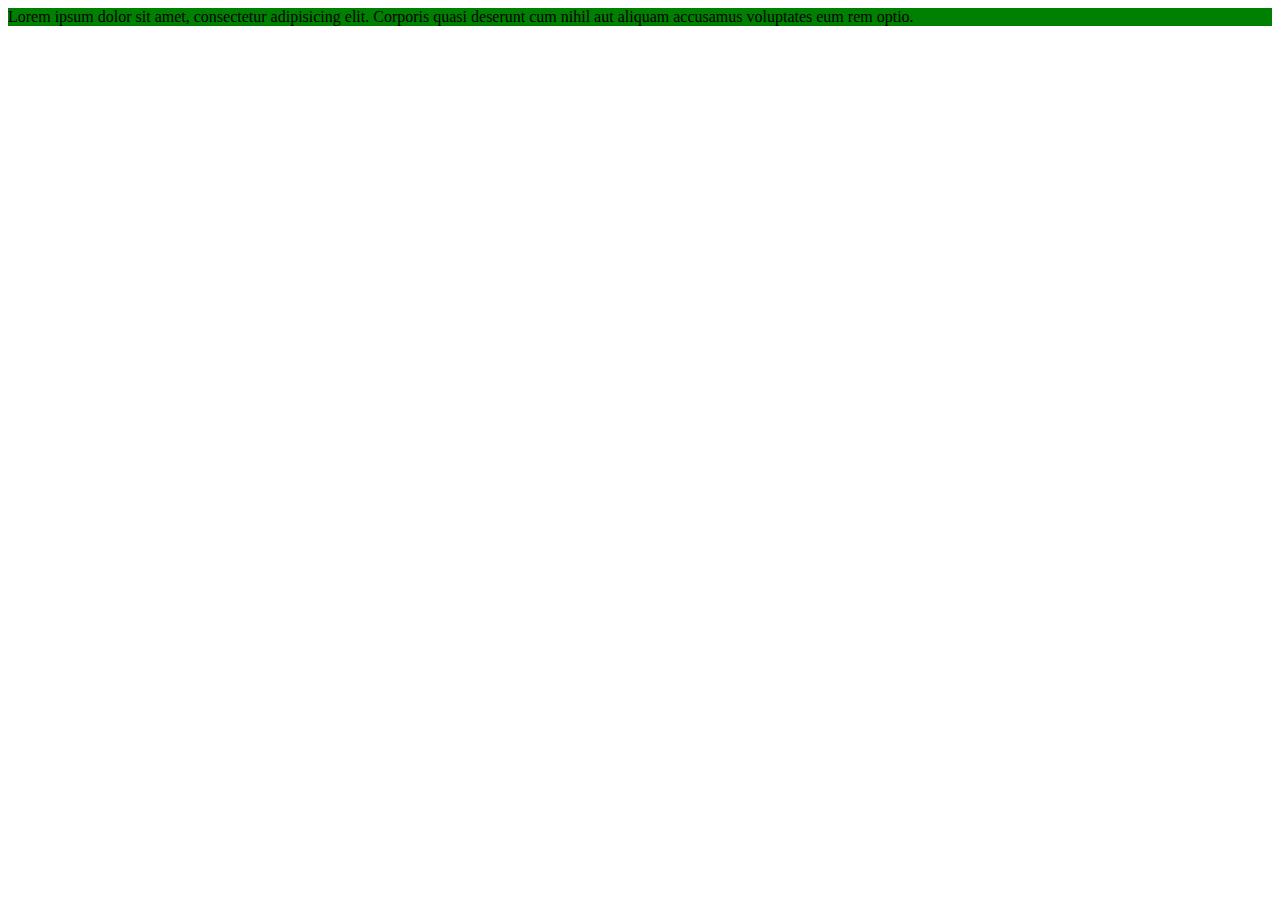
<file: index.html>
<!DOCTYPE html>
<html lang="en">
<head>
    <meta charset="UTF-8">
    <meta name="viewport" content="width=device-width, initial-scale=1.0">
    <link rel="stylesheet" href="/styles.css">
    <title>Document</title>
</head>
<body>

    <div class="spiner">
        <div class="spiner-sector spiner-black">

        </div>
        <div class="spiner-sector spiner-red"></div>
            
        </div>
    </div>


    <div class="test"></div>


   <!-- exercitiu -->

   <div class="test">Lorem ipsum dolor sit amet, consectetur adipisicing elit. Corporis quasi deserunt cum nihil aut aliquam accusamus voluptates eum rem optio.</div>
    
</body>
</html>
</file>
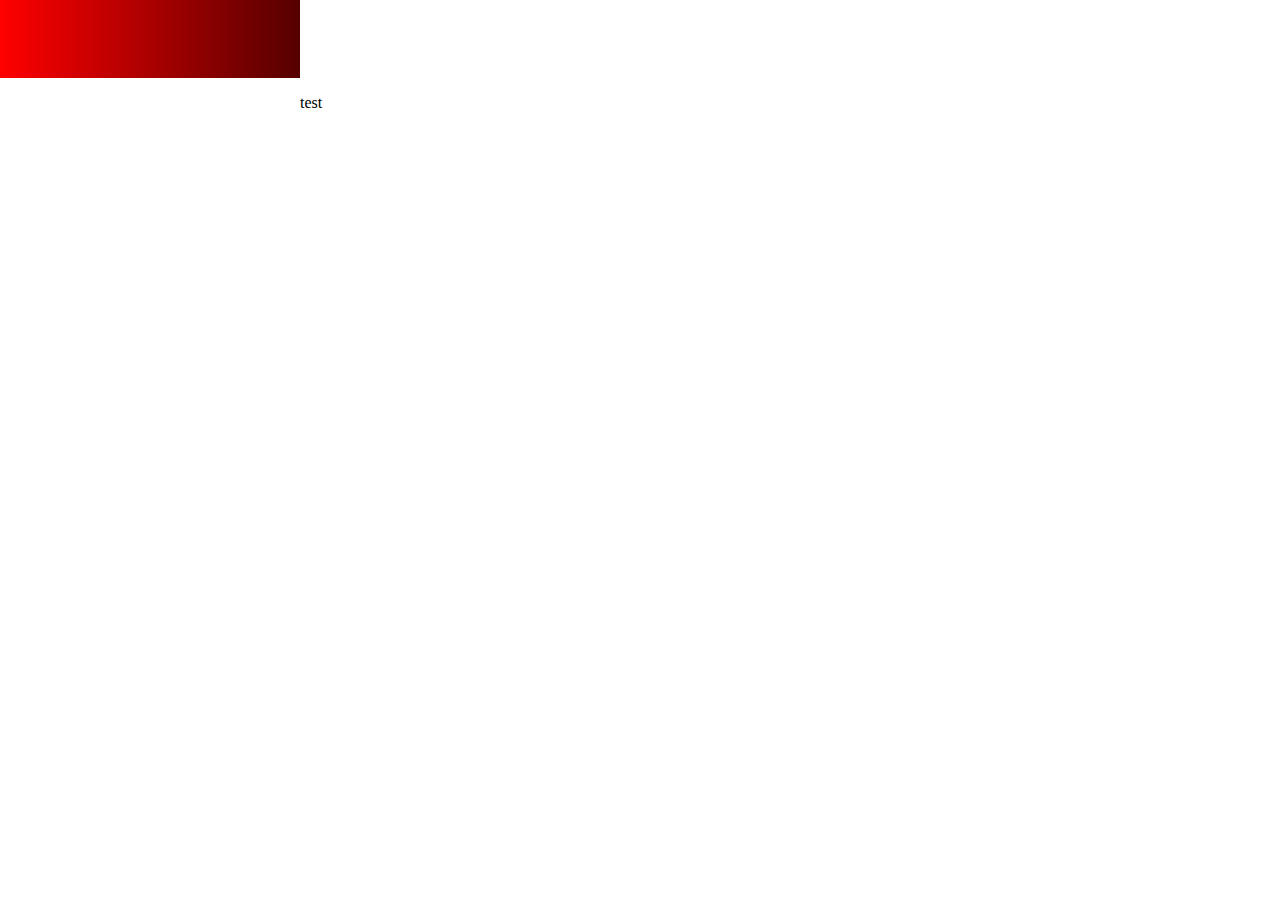
<file: hw.html>
<!DOCTYPE html>
<html lang="en">
<head>
    <meta charset="UTF-8">
    <meta name="viewport" content="width=device-width, initial-scale=1.0">
    <link rel="stylesheet" href="/hw.css">
    <title>Document</title>
</head>
<body>

    <div class="container">
     <header class="page-header">
        <div class="nav-items">
           
        </div>
     </header>
     <main class="page-main"></main>
      <sidebar class="page-sidebar"></sidebar>
   
    <p>test</p></div>
</body>
</html>
</file>
<file: styles.css>
/* 
.spiner{
    width: 150px;
    height: 150px;
    

    overflow: hidden;

    position: relative;
}

.spiner-sector{
    position: absolute;
    width: 100%;
    height: 100%;
    border: 15px solid transparent;
    border-radius: 50%;
    box-sizing: border-box;
   
    mix-blend-mode: overlay;
    animation: rotate var(--duration) infinite linear;
}

.spiner-black{
    border-bottom: 6px solid rgb(151, 110, 206);
    --duration:3.5s;
}

.spiner-red{
    border-bottom: 6px solid red;
    --duration: 4s;
}
@keyframes rotate{
    0%{
        transform:rotate(0);
    }
    
    100%{
        transform: rotate(360deg);
    }
}


.test{
    background-color: blue;
    height: 50px;
    width: 200px;
}
.test:hover{
    width: 400px;
}

 */






.test{
    background-color: green;
    color: black;
    display: flex;
}
@media screen and (min-width: 100px) and (max-width:500px) {
    .test{
        background-color: yellow;
        flex-direction: column;
        font-size: 1.5rem;
    }
}
@media screen and (min-width: 501px) and (max-width:750px) {
    .test{
        background-color: rgb(193, 100, 37);
        flex-direction: column;
        font-size: 2rem;
    }

} 
   
@media screen and (min-width: 751px) and (max-width:1000px) {
    .test{
        background-color: rgb(106, 9, 111);
        flex-direction: column;
        font-size: 3rem;
    }

}
</file>
<file: hw.css>
:root{
    --title-font-size:32px;
    --text-font-size:16px;
    --bg-linear-size:linear-gradient(90deg , red , black , blue);
    --nav-item-font-size: 24px;
}

body{
    margin: 0;

}

.container{
    display: grid;
    grid-template-areas: 
    'header header'
    'sidebar main';
    grid-template-columns: 300px 1fr;
}

.nav-item{
    font-size:var(--nav-item-font-size) ;
    font-family: Cambria, Cochin, Georgia, Times, 'Times New Roman', serif;
    padding: 16px 32px;
    color: white;
    text-decoration: none;

}
.page-header{
    background-image: var(--bg-linear-size);
    background-size: 300%;
    background-position: left;
    animation: bg-animation 5s infinite alternate;

    height: 78px;
    padding: 0 64px;
    display: flex;
    align-items: center;
    gap: 16px;

}

.page-sidebar{
    display: flex;
    flex-direction: column;
    align-items: center;

    gap: 16px;
}

.page-main{
    display: flex;
    flex-direction: wrap;
    gap: 32px;

}

.post-item{
    padding: 32px;
    border: 1px solid grey;

}
</file>
